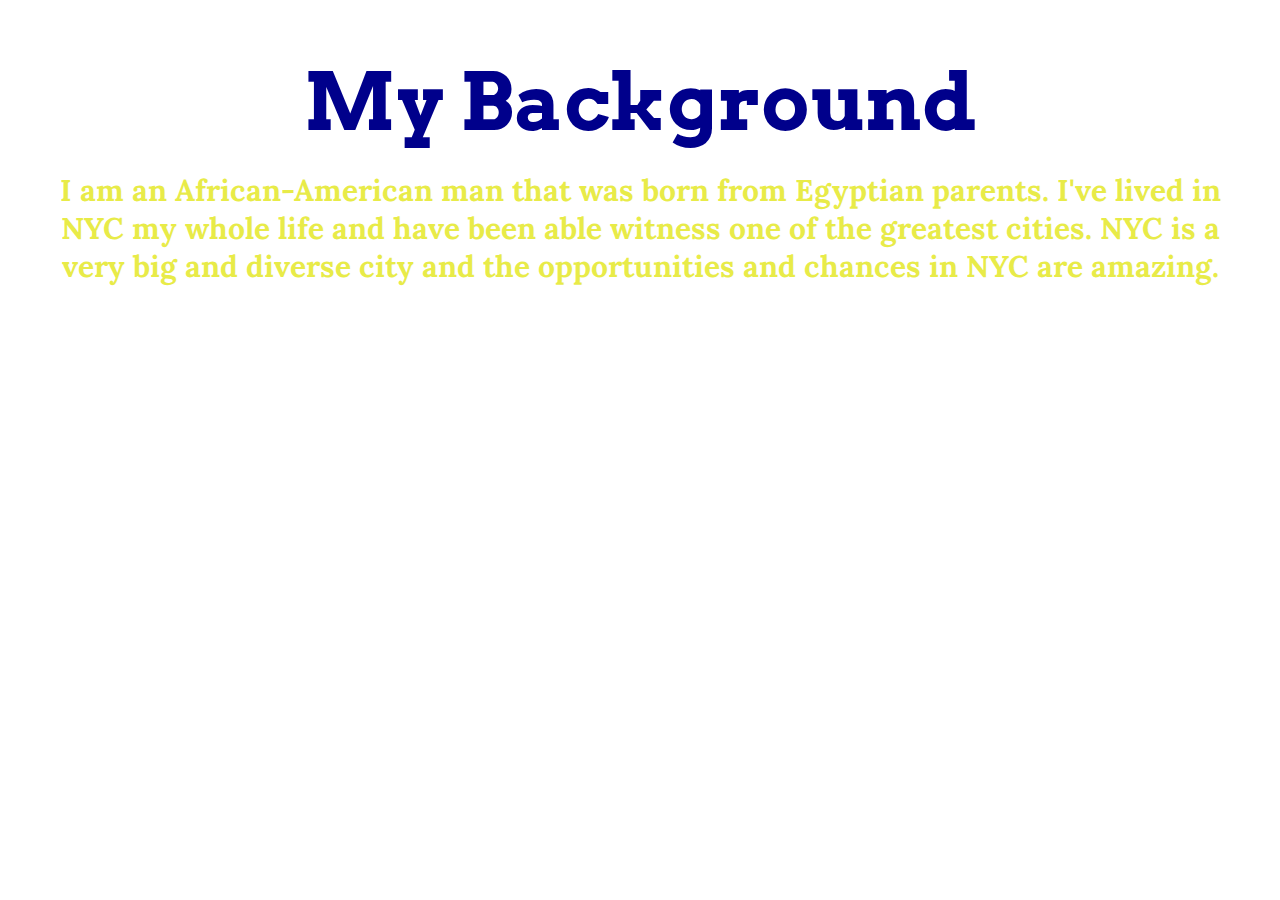
<file: aboutme.html>
<!DOCTYPE html>
<html lang="en">
<head>
    <meta charset="UTF-8">
    <meta name="viewport" content="width=device-width, initial-scale=1.0">
    <meta http-equiv="X-UA-Compatible" content="ie=edge">
    <link href="https://fonts.googleapis.com/css?family=Josefin+Sans&display=swap" rel="stylesheet">
    <link href="https://fonts.googleapis.com/css?family=Merriweather&display=swap" rel="stylesheet">
    <link href="https://fonts.googleapis.com/css?family=Lora&display=swap" rel="stylesheet">
    <link href="https://fonts.googleapis.com/css?family=Arvo&display=swap" rel="stylesheet">
    <link rel="stylesheet" type="text/css" href="aboutme.css"/>
    <title>About</title>
</head>
<body>
    <ul>
            <li><a href="index.html">Home</a></li>
            <li><a href="aboutme.html">About Me</a></li>
            <li><a href="myproject.html">My Projects</a></li>
            <li><a href="contact.html">Contact</a></li>
    </ul>
    <div class="main">
        <h1 class="main"> My Background </h1>
    </div>
    
    <div class="maintext">
            <h2 class="maintext"> I am an African-American man that was born from Egyptian parents. I've lived in NYC my whole life and have been able witness one of the greatest cities. NYC is a very big and diverse city and the opportunities and chances in NYC are amazing. </h2>
        </div>

</body>
</html>
</file>
<file: aboutme.css>
body{
    background-image: url("https://www.nationalgeographic.com/content/dam/expeditions/destinations/africa/private/Egypt/hero-egypt-pe.jpg");
    background-repeat: no-repeat;
}

ul {
    list-style-type: none;
    margin: 0;
    padding: 0;
    overflow: auto;
    background-color: transparent;
}

li {
    float: left;
}

h1{
    display: flex;
    justify-content: center;
    font-size: 80px;
    margin: 0px;
    color: darkblue;
    font-family: 'Arvo', serif;
}

h2{
    display: flex;
    text-align: center;   
    font-size: 30px;
    margin: 20px;
    color: rgba(226, 230, 21, 0.788);
    font-family: 'Lora', serif;
}

li a {
    display: flex;
    color: white;
    text-align: center;
    padding: 14px 20px;   
    text-decoration: none;
    font-family: 'Josefin Sans', sans-serif;
}

li a:hover:not(.active) {
    background-color: skyblue;
}

.active {
    background-color: tomato;
}
</file>
